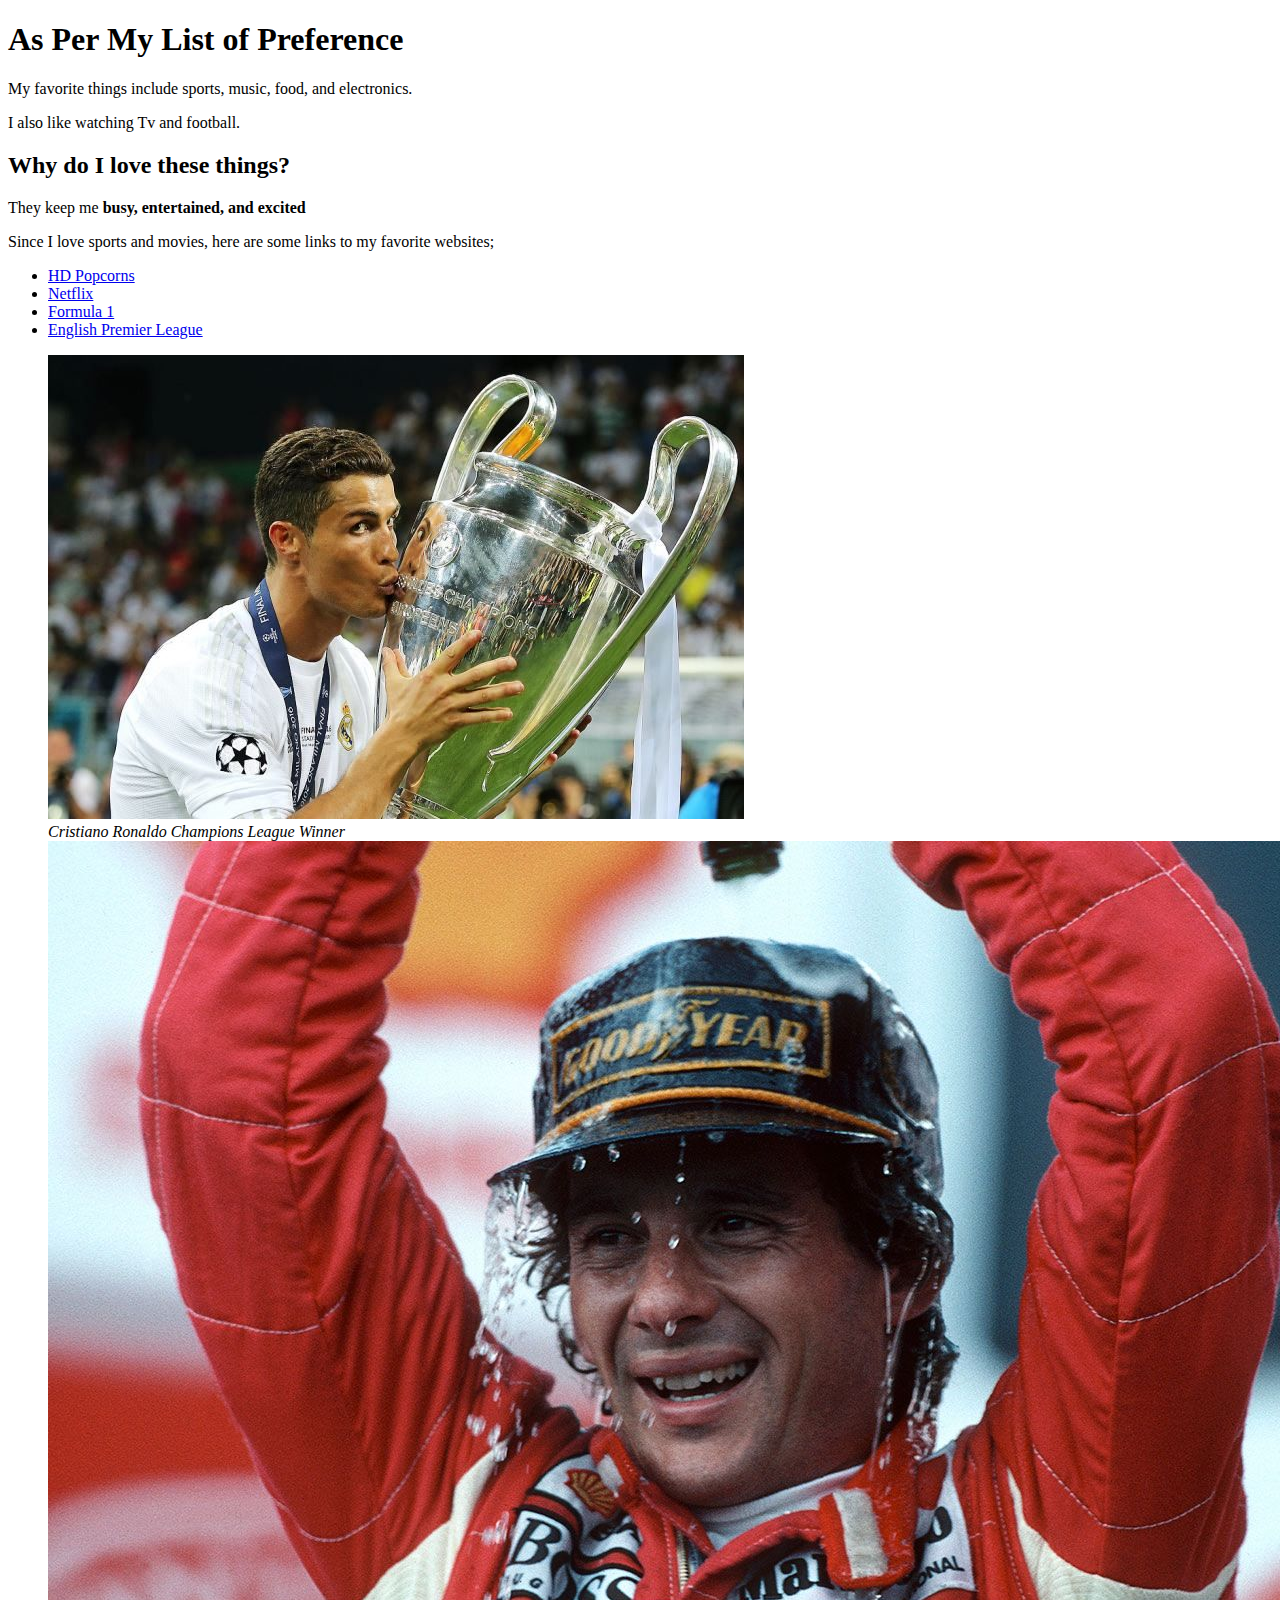
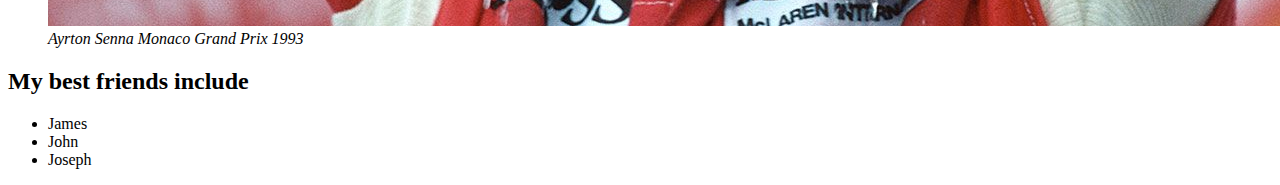
<file: index.html>
<!DOCTYPE html>
<html>
  <head>
    <title>My favorite things</title>
  </head>
  <style>

  </style>
  <body>
    <h1>As Per My List of Preference</h1>
    <p>My favorite things include sports, music, food, and electronics.</p>
    <p>I also like watching Tv and football.</p>
    <h2>Why do I love these things?</h2>
    <p>They keep me <strong>busy, entertained, and excited</strong></p>
    <p>Since I love sports and movies, here are some links to my favorite websites;</p>
    <ul>
    <li><a href="http://hdpopcorns.co/">HD Popcorns</a></li>
    <li><a href="https://www.netflix.com/ke/">Netflix</a></li>
    <li><a href="https://www.formula1.com/">Formula 1</a></li>
    <li><a href="https://www.premierleague.com/">English Premier League</a></li>
    </ul>
    <figure>
      <img src='ronaldo.jpg'/>
      <figcaption><em>Cristiano Ronaldo Champions League Winner</em></figcaption>
      <img src='senna.jpg'/>
      <figcaption><em>Ayrton Senna Monaco Grand Prix 1993</em></figcaption>
    </figure>
<h2>My best friends include</h2>
  <ul>
    <li>James</li>
    <li>John</li>
    <li>Joseph</li>
  </ul>
  </body>
</html>
</file>
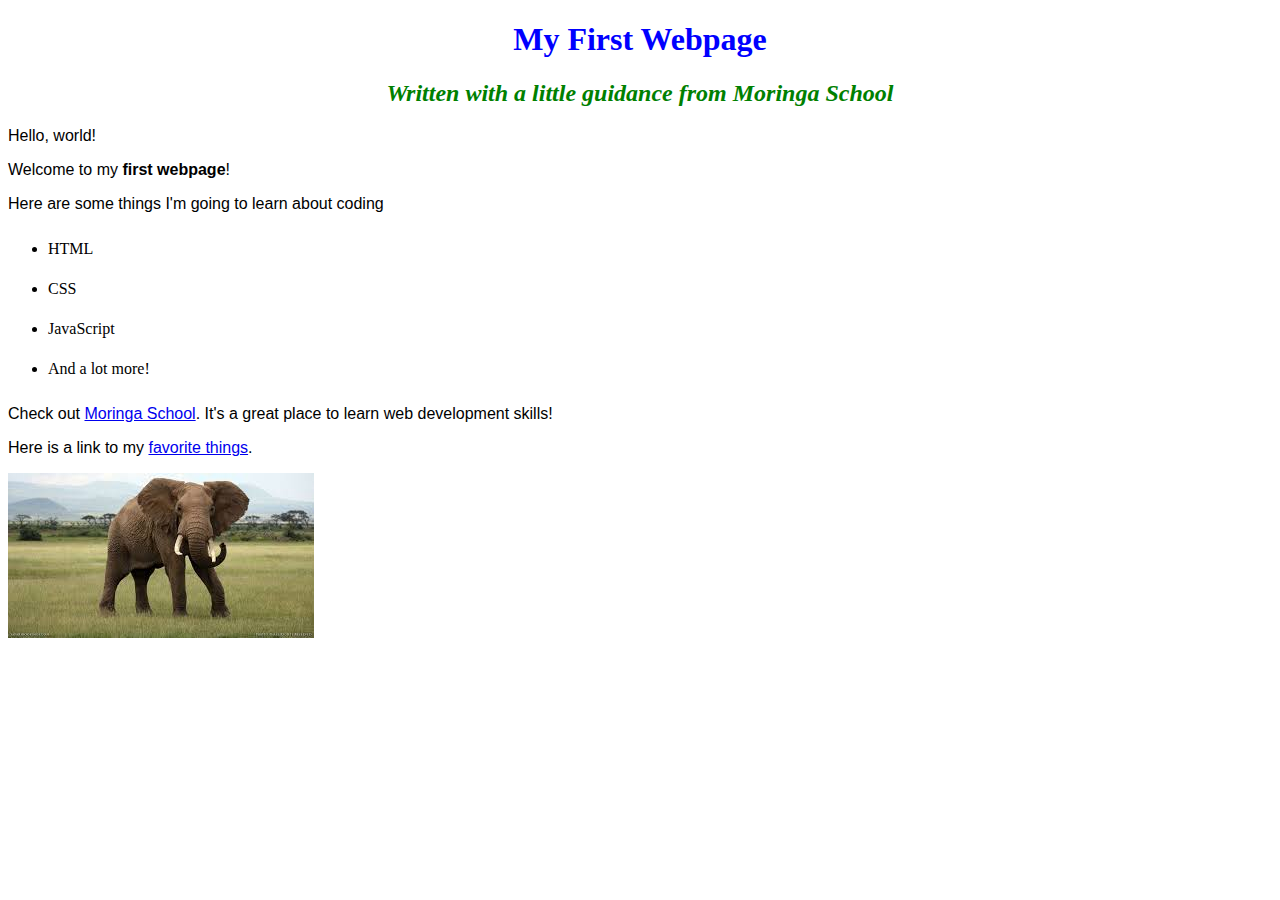
<file: my-first-webpage.html>
<!DOCTYPE html>
<html>
<head>
  <title>My first webpage!</title>
  <link href="css/style.css" rel="stylesheet" type="text/css">
</head>
  <body>
    <h1>My First Webpage</h1>
    <h2>Written with a little guidance from <em>Moringa School</em></h2>
    <p>Hello, world!</p>
    <p>Welcome to my <strong>first webpage</strong>!</p>
    <p>Here are some things I'm going to learn about coding</p>
    <ul>
      <li>HTML</li>
      <li>CSS</li>
      <li>JavaScript</li>
      <li>And a lot more!</li>
    </ul>
  </body>
<p>Check out <a href="http://moringaschool.com/">Moringa School</a>. It's a great place to learn web development skills!</p>
<p>Here is a link to my <a href="favorite-things.html">favorite things<a/>.</p>
<img src="elephant.jpeg" alt="A photo of an elephant">
</html>
</file>
<file: css/style.css>
h1{
  color: blue;
  text-align: center;
}

h2 {
  color: green;
  font-style:italic;
  text-align: center;
}

p {
  font-family: sans-serif;
}

ul {
  line-height: 40px;
}
</file>
